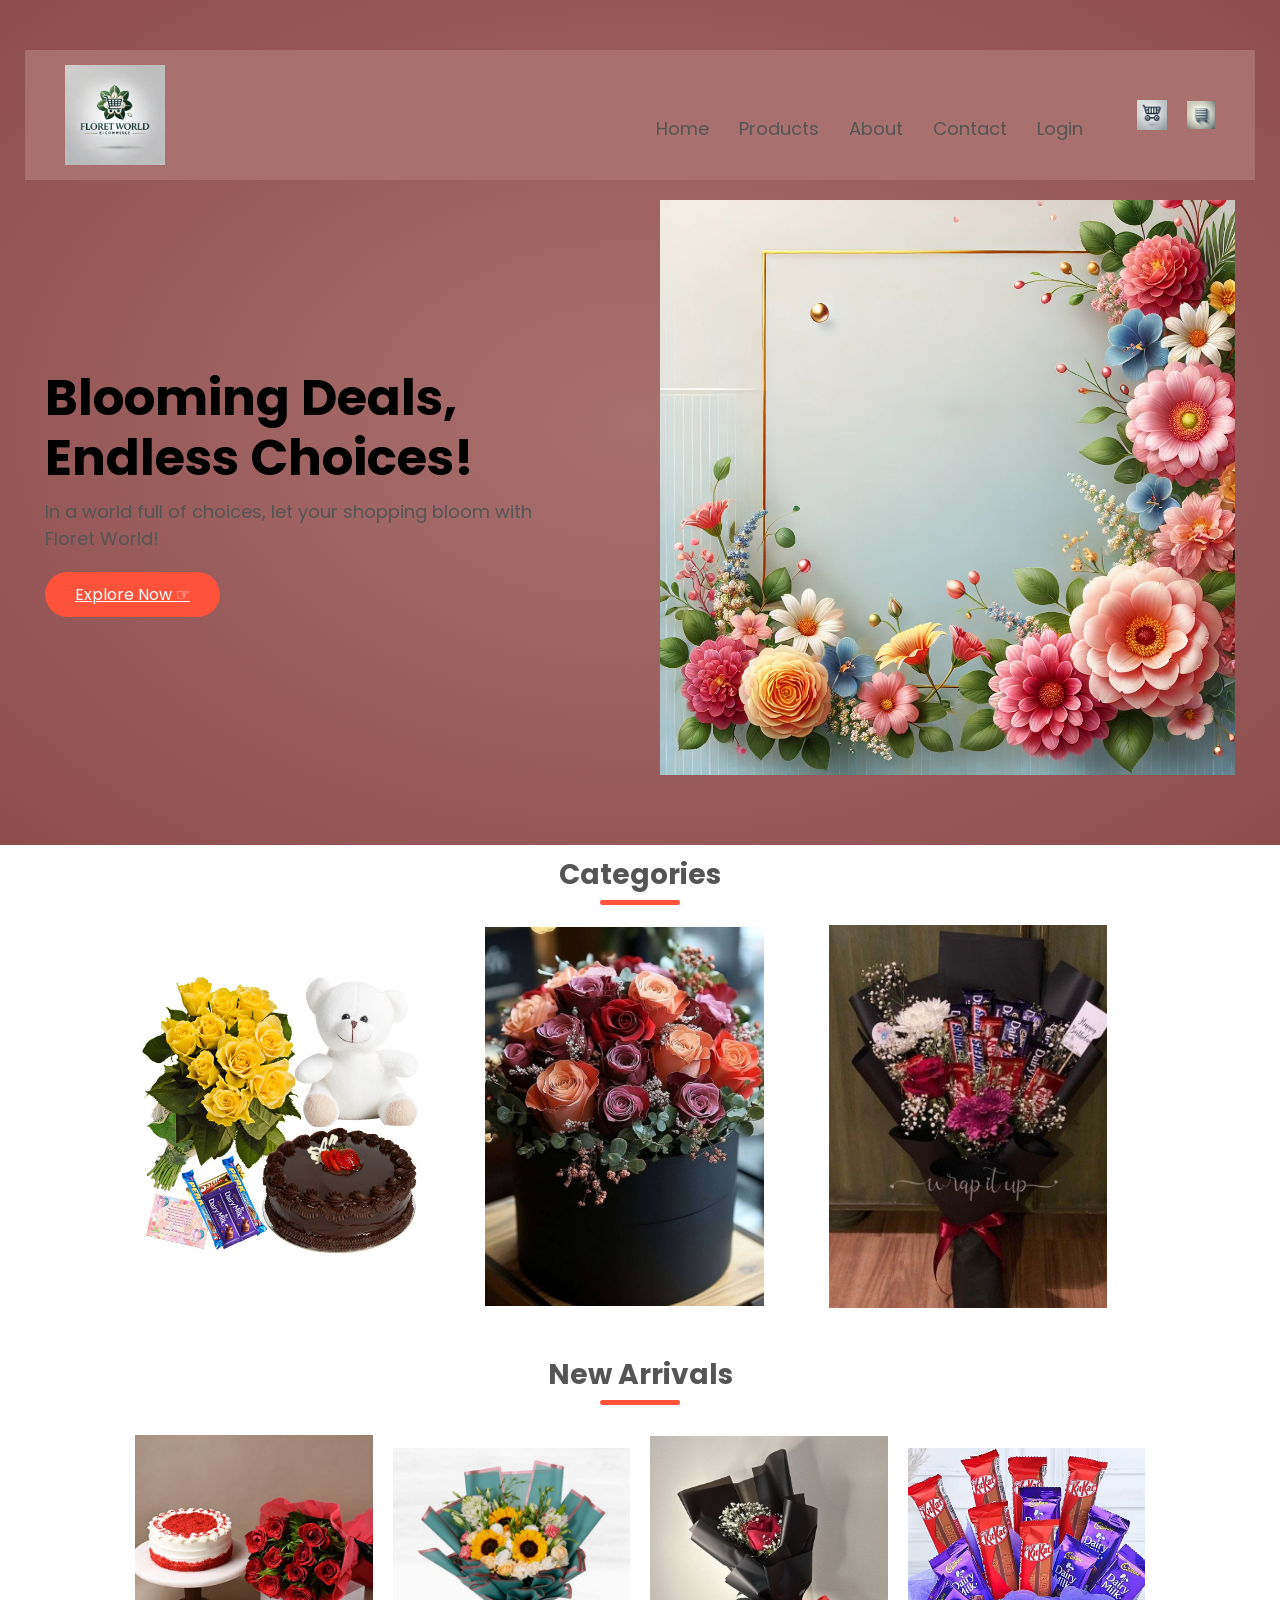
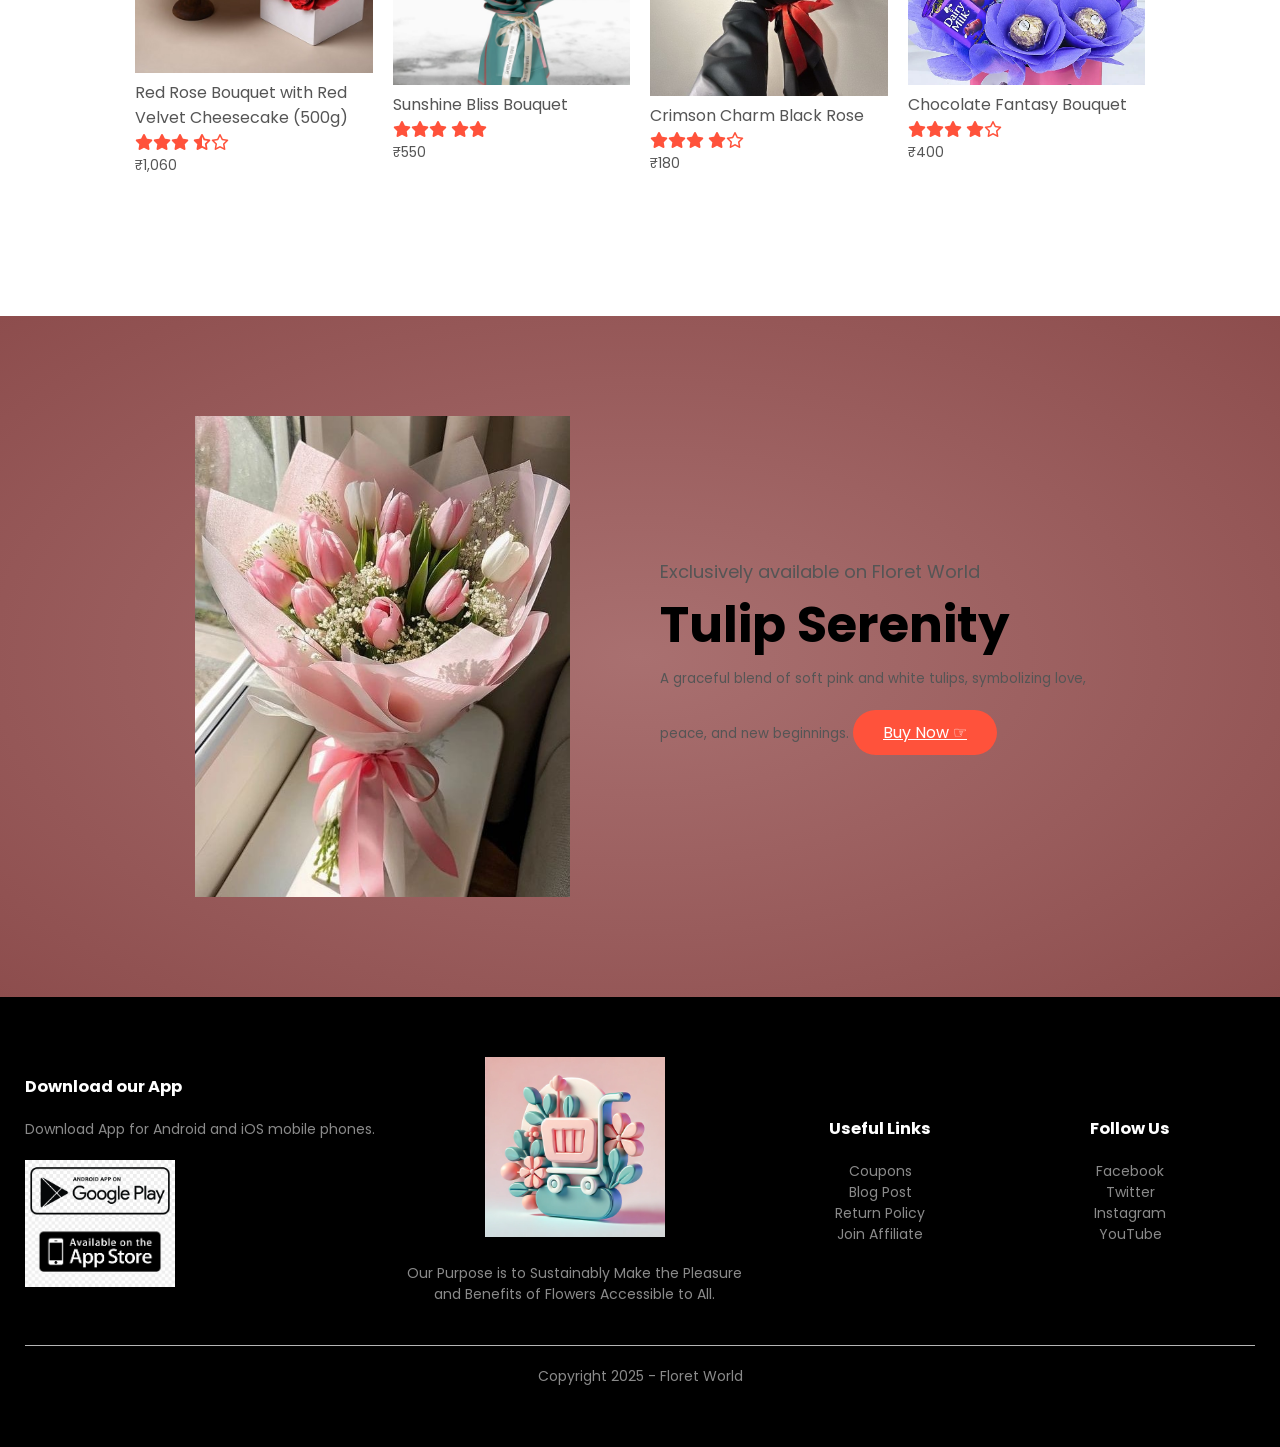
<file: index.html>
<!DOCTYPE html>
<html lang="en">
<head>
    <meta charset="UTF-8">
    <meta name="viewport" content="width=device-width, initial-scale=1.0">
    <title>Floret World | Ecommerce Website Design</title>
    <link rel="stylesheet" href="style.css">
    <link href="https://fonts.googleapis.com/css2?family=Poppins:wght@300;400;500;600;700&display=swap" rel="stylesheet">
    <link rel="stylesheet" href="https://cdnjs.cloudflare.com/ajax/libs/font-awesome/6.4.2/css/all.min.css">
</head>
<body>

<div class="header">
    <div class="container">
        <div class="navbar">
            <div class="logo">
                <img src="products/logo.webp" alt="Floret World Logo" width="125px">
            </div>
            <nav>
                <ul id="MenuItems">
                    <li><a href="#">Home</a></li>
                    <li><a href="#">Products</a></li>
                    <li><a href="#">About</a></li>
                    <li><a href="#">Contact</a></li>
                    <li><a href="login.html" id="accountLink">Login</a></li>
                </ul>
            </nav>
            <img src="products/cart.webp" alt="Shopping Cart" width="30px" height="30px">
            <img src="products/menu.webp" class="menu-icon" onclick="menutoggle()" alt="Menu Icon">
        </div>
        <div class="row">
            <div class="col-2">
                <h1>Blooming Deals, Endless Choices!</h1>
                <p>In a world full of choices, let your shopping bloom with Floret World!</p>
                <a href="#" class="btn">Explore Now &#9758;</a>
            </div>
            <div class="col-2">
                <img src="products/bg.webp" alt="Background Image">
            </div>
        </div>
    </div>
</div> 

<!-- Categories -->
<div class="Categories">
    <div class="small-container">
        <h2 class="title">Categories</h2> 
        <div class="row">
            <div class="col-3">
                <img src="products/combos/combos.jpg" alt="Combo Flowers">
            </div>
            <div class="col-3">
                <img src="products/bouquet/flowers.jpg" alt="Flower Bouquets">
            </div>
            <div class="col-3">
                <img src="products/chocolate bouquet/Chocolate bouquet.jpg" alt="Chocolate Bouquets">
            </div>
        </div>
    </div>
</div>

<!-- New Arrivals -->
<div class="small-container">
    <h2 class="title">New Arrivals</h2>
    <div class="row">
        <div class="col-4">
            <img src="products/combos/combo.1.jpg" alt="Red Rose Bouquet with Cake">
            <h4>Red Rose Bouquet with Red Velvet Cheesecake (500g)</h4>
            <div class="rating">
                <i class="fas fa-star"></i><i class="fas fa-star"></i><i class="fas fa-star"></i>
                <i class="fas fa-star-half-alt"></i><i class="far fa-star"></i>
            </div>
            <p>₹1,060</p>
        </div>
        <div class="col-4">
            <img src="products/bouquet/flower.main.jpg" alt="Sunshine Bliss Bouquet">
            <h4>Sunshine Bliss Bouquet</h4>
            <div class="rating">
                <i class="fas fa-star"></i><i class="fas fa-star"></i><i class="fas fa-star"></i>
                <i class="fas fa-star"></i><i class="fas fa-star"></i>
            </div>
            <p>₹550</p>
        </div>
        <div class="col-4">
            <img src="products/bouquet/single.5.jpg" alt="Crimson Charm Black Rose">
            <h4>Crimson Charm Black Rose</h4>
            <div class="rating">
                <i class="fas fa-star"></i><i class="fas fa-star"></i><i class="fas fa-star"></i>
                <i class="fas fa-star"></i><i class="far fa-star"></i>
            </div>
            <p>₹180</p>
        </div>
        <div class="col-4">
            <img src="products/chocolate bouquet/chocolate.2.jpg" alt="Chocolate Fantasy Bouquet">
            <h4>Chocolate Fantasy Bouquet</h4>
            <div class="rating">
                <i class="fas fa-star"></i><i class="fas fa-star"></i><i class="fas fa-star"></i>
                <i class="fas fa-star"></i><i class="far fa-star"></i>
            </div>
            <p>₹400</p>
        </div>
    </div>
</div>

<!-- Offer -->
<div class="offer">
    <div class="small-container">
        <div class="row">
            <div class="col-2">
                <img src="products/bouquet/tulip.jpg" class="offer-img" alt="Tulip Serenity">
            </div>
            <div class="col-2">
                <p>Exclusively available on Floret World</p>
                <h1>Tulip Serenity</h1>
                <small>A graceful blend of soft pink and white tulips, symbolizing love, peace, and new beginnings.</small>
                <a href="#" class="btn">Buy Now &#9758;</a>
            </div>
        </div>
    </div>
</div>

<!-- Footer -->
<div class="footer">
    <div class="container">
        <div class="row">
            <div class="footer-col-1">
                <h3>Download our App</h3>
                <p>Download App for Android and iOS mobile phones.</p>
                <div class="app-logo">
                    <img src="products/playstore -logo.png" alt="Google Play Store">
                    <img src="products/appstore-logo.png" alt="Apple App Store">
                </div>
            </div>
            <div class="footer-col-2">
                <img src="products/websitelogo.webp" alt="Website Logo">
                <p>Our Purpose is to Sustainably Make the Pleasure and Benefits of Flowers Accessible to All.</p>
            </div>
            <div class="footer-col-3">
                <h3>Useful Links</h3>
                <ul>
                    <li>Coupons</li>
                    <li>Blog Post</li>
                    <li>Return Policy</li>
                    <li>Join Affiliate</li>
                </ul>
            </div>
            <div class="footer-col-4">
                <h3>Follow Us</h3>
                <ul>
                    <li>Facebook</li>
                    <li>Twitter</li>
                    <li>Instagram</li>
                    <li>YouTube</li>
                </ul>
            </div>
        </div>
        <hr>
        <p class="Copyright">Copyright 2025 - Floret World</p>
    </div>
</div>

<!-- Toggle Menu JS -->
<script>
    var MenuItems = document.getElementById("MenuItems");
    MenuItems.style.maxHeight = "0px";

    function menutoggle() {
        if (MenuItems.style.maxHeight === "0px") {
            MenuItems.style.maxHeight = "200px";
        } else {
            MenuItems.style.maxHeight = "0px";
        }
    }
</script>

<!-- Login Status Check -->
<script>
    const user = JSON.parse(localStorage.getItem("floretUser"));
    const accountLink = document.getElementById("accountLink");

    if (user) {
        accountLink.innerText = "Logout";
        accountLink.href = "#";
        accountLink.addEventListener("click", function (e) {
            e.preventDefault();
            localStorage.removeItem("floretUser");
            window.location.href = "login.html";
        });
    }
</script>

</body>
</html>
</file>
<file: style.css>
*{
    margin: 0;
    padding: 0;
    box-sizing: border-box;  
}
body{
    font-family: "Poppins", sans-serif;
}
.navbar {
    display: flex;
    align-items: center;
    justify-content: space-between;
    padding: 15px 40px;
    background: #a97070;
}
.logo {
    flex: 1;
    display: flex;
    align-items: center;
    justify-content: flex-start;
}
.logo img {
    width: 100px;
    height: auto;
}
nav {
    flex: 1; 
    display: flex;
    justify-content: center; 
}
nav ul {
    list-style-type: none;
    display: flex;
    gap: 30px; 
}

nav ul li {
    display: inline-block;
}

nav ul li a {
    text-decoration: none;
    color: #555;
    font-size: 18px;
}
p{
    color: #555;    
}
.container{
    max-width: 1300px;
    margin: auto;
    padding-left: 25px;
    padding-right: 25px;
}
.row{
    display: flex;
    align-items: center;
    flex-wrap: wrap;
    justify-content: space-around;

}
.col-2{
    flex-basis: 50%;
    min-width: 300px;
    text-align: left;
    padding: 20px;
}
.col-2 img{
    max-width: 100%;
    height: auto;
    padding: 0;
    display: block;
}
.col-2 h1{
    font-size: 50px;
    line-height: 60px;
    margin: 10px 0;
}
.col-2 p{
    font-size: 18px;
    color: #555;
    max-width: 500px;
}
.btn{
    display: inline-block;
    background: #ff523b;
    color: #fff;
    padding: 10px 30px;
    margin-top: 20px;
    border-radius: 30px;
    transition: background 0.5s;
}
.btn:hover{
    background: #563434;
}
.header{
    background: radial-gradient(#a97070,#8d4d4d);
    display: flex;
    align-items: center;
    justify-content: space-between;
    padding: 50px 0;
}
.header .row{
    margin-top: 0;
    width: 100%
}
.categories{
    margin: 50px 0;
}
.col-3{
    flex-basis: 30%;
    min-width: 225px;
    margin-bottom: 30px;
    transition: transform 0.5s;
}
.col-3 img{
    width: 90%;
}
.small-container{
    max-width: 1080px;
    margin: auto;
    padding-left: 25px;
    padding-right: 25px;
}
.col-4{
    flex-basis: 25%;
    padding: 10px;
    min-width: 200px;
    margin-bottom: 50px;
    transition: transform 0.5s;
}
.col-4 img{
    width: 100%;
}
.title{
    text-align: center;
    margin: 0 auto 80px;
    position: relative;
    line-height: 60px;
    color: #555;
}
.title::after{
    content: '';
    background: #ff523b;
    width: 80px;
    height: 5px;
    border-radius: 5px;
    position: absolute;
    bottom: 0;
    left: 50%;
    transform: translateX(-50%);
}
h4{
    color: #555;
    font-weight: normal;
}
.col-4 p{
    font-size: 14px;
}
.rating i {
    color: #ff523b;
}
.col-4:hover{
    transform: translateY(-5px);
}
.title {
    text-align: center;
    font-size: 28px;
    font-weight: bold;
    margin-bottom: 20px;
}
.col-3:hover{
    transform: translateY(-5px);
}

/*------------ .offer ------------*/
.offer{
    background: radial-gradient(#a97070,#8d4d4d);
    margin-top: 80px;
    padding: 30px 0;
}
.col-2 .offer-img{
    padding: 50px;
}
small{
    color: #555;
}

/*-------------- testimonial --------------*/

.testimonial {
    padding-top: 100px;
    background: #f8f8f8; 
}

.testimonial .col-3 {
    text-align: center;
    padding: 40px 20px;
    box-shadow: 0 4px 10px rgba(0, 0, 0, 0.2); 
    border-radius: 10px; 
    cursor: pointer;
    transition: transform 0.3s, box-shadow 0.3s;
    background: #fff; 
}

.testimonial .col-3:hover {
    transform: translateY(-10px);
    box-shadow: 0 20px 30px rgba(0, 0, 0, 0.3);
}

.testimonial .col-3 img {
    width: 80px; 
    height: 80px;
    margin-top: 20px;
    border-radius: 50%;
    object-fit: cover;
}

.testimonial .col-3 p {
    font-size: 14px;
    color: #555;
    margin: 10px 0;
    line-height: 1.5;
}

.fa.fa-quote-left {
    font-size: 28px;
    color: #ff523b;
}

.testimonial .col-3 h3 {
    font-weight: 600;
    color: #333;
    font-size: 16px;
}


/*-------------- footer --------------*/
.footer{
    background: #000;
    color: #8a8a8a;
    font-size: 14px;
    padding: 60px 0;
}
.footer p{
    color: #8a8a8a;
}
.footer h3{
    color: #fff;
    margin-bottom: 20px;
}
.footer-col-1, .footer-col-2, .footer-col-3, .footer-col-4{
    min-width: 250px;
    margin-bottom: 20px;
}
.footer-col-1{
    flex-basis: 30%;
}
.footer-col-2{
    flex: 1;
    text-align: center;
}
.footer-col-2 img{
    width: 180px;
    margin-bottom: 20px;
}
.footer-col-3, .footer-col-4{
    flex-basis: 12%;
    text-align: center;
}
ul{
    list-style-type: none;
}
.app-logo{
    margin-top: 20px;
}
.app-logo img {
    max-width: 150px; 
    height: auto;
    display: block;
}
.footer hr{
    border: none;
    background: #b5b5b5;
    height: 1px;
    margin: 20px 0;
}
.Copyright{
    text-align: center;
}

.menu-icon{
    width: 28px;
    margin-left: 20px;
    
}
/* ------------ media query for menu ------------- */

@media only screen and (max-width: 800px){

    nav ul{
        position: absolute;
        top: 70px;
        left: 0;
        background: #333;
        width: 100%;
        overflow: hidden;
        transition: max-height 0.5s;
    }
    nav ul li{
        display: block;
        margin-right: 50px;
        margin-top: 10px;
        margin-bottom: 10px;

    }
    nav ul li a{
        color: #fff;
    }
    
    /*------ media query for less than 600 screen size ------*/
    @media only screen and (max-width: 600px){
        .row{
            text-align: center;
        }
        .col-2, .col-3, .col-4{
            flex-basis: 100%;
        }
        .icons {
            display: flex;
            align-items: center;
            gap: 5px; 
        }
        
        .icons img {
            width: 30px;  
            height: 30px;
            cursor: pointer;
            transition: transform 0.2s ease-in-out;
        }
        
        
    }

}
</file>
